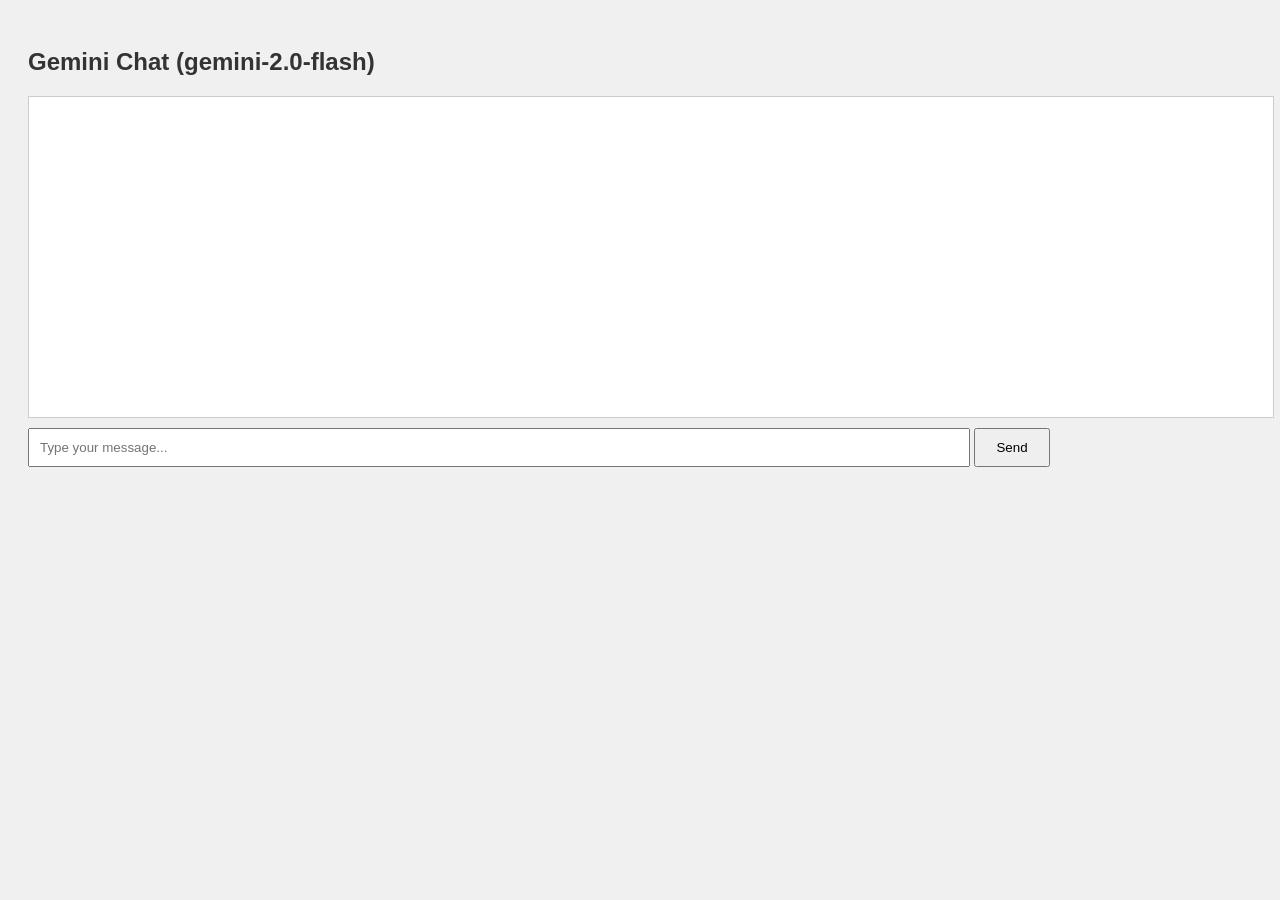
<file: geminicheck.html>
<!DOCTYPE html>
<html lang="en">
<head>
  <meta charset="UTF-8" />
  <title>Gemini Chat (gemini-2.0-flash)</title>
  <style>
    body { font-family: Arial, sans-serif; background: #f0f0f0; padding: 20px; }
    h2 { color: #333; }
    #chatBox {
      width: 100%; height: 300px; overflow-y: auto;
      border: 1px solid #ccc; background: #fff; padding: 10px;
      margin-bottom: 10px;
    }
    .msg { margin: 5px 0; }
    .user { color: #0066cc; }
    .bot { color: #009933; }
    #userInput { width: 75%; padding: 10px; }
    #sendBtn { padding: 10px 20px; }
  </style>
</head>
<body>
  <h2>Gemini Chat (gemini-2.0-flash)</h2>
  <div id="chatBox"></div>
  <input id="userInput" type="text" placeholder="Type your message..." />
  <button id="sendBtn">Send</button>

  <script>
    const chatBox = document.getElementById("chatBox");
    const input = document.getElementById("userInput");

    async function sendMessage() {
      const userMessage = input.value.trim();
      if (!userMessage) return;

      chatBox.innerHTML += `<div class="msg user"><strong>You:</strong> ${userMessage}</div>`;
      input.value = "";
      chatBox.scrollTop = chatBox.scrollHeight;

      try {
        const response = await fetch('https://generativelanguage.googleapis.com/v1/models/gemini-2.0-flash:generateContent?key=AIzaSyCs-oX4DvQv7_B9FOuAXTVMnij_JKhkWCo', {
          method: 'POST',
          headers: { 'Content-Type': 'application/json' },
          body: JSON.stringify({
            contents: [
              {
                role: "user",
                parts: [{ text: userMessage }]
              }
            ]
          })
        });

        const data = await response.json();
        const botReply = data?.candidates?.[0]?.content?.parts?.[0]?.text || "No response from Gemini.";
        chatBox.innerHTML += `<div class="msg bot"><strong>Gemini:</strong> ${botReply}</div>`;
        chatBox.scrollTop = chatBox.scrollHeight;

      } catch (err) {
        chatBox.innerHTML += `<div class="msg bot"><strong>Error:</strong> ${err.message}</div>`;
      }
    }

    document.getElementById("sendBtn").addEventListener("click", sendMessage);
    input.addEventListener("keydown", e => {
      if (e.key === "Enter") sendMessage();
    });
  </script>
</body>
</html>
</file>
